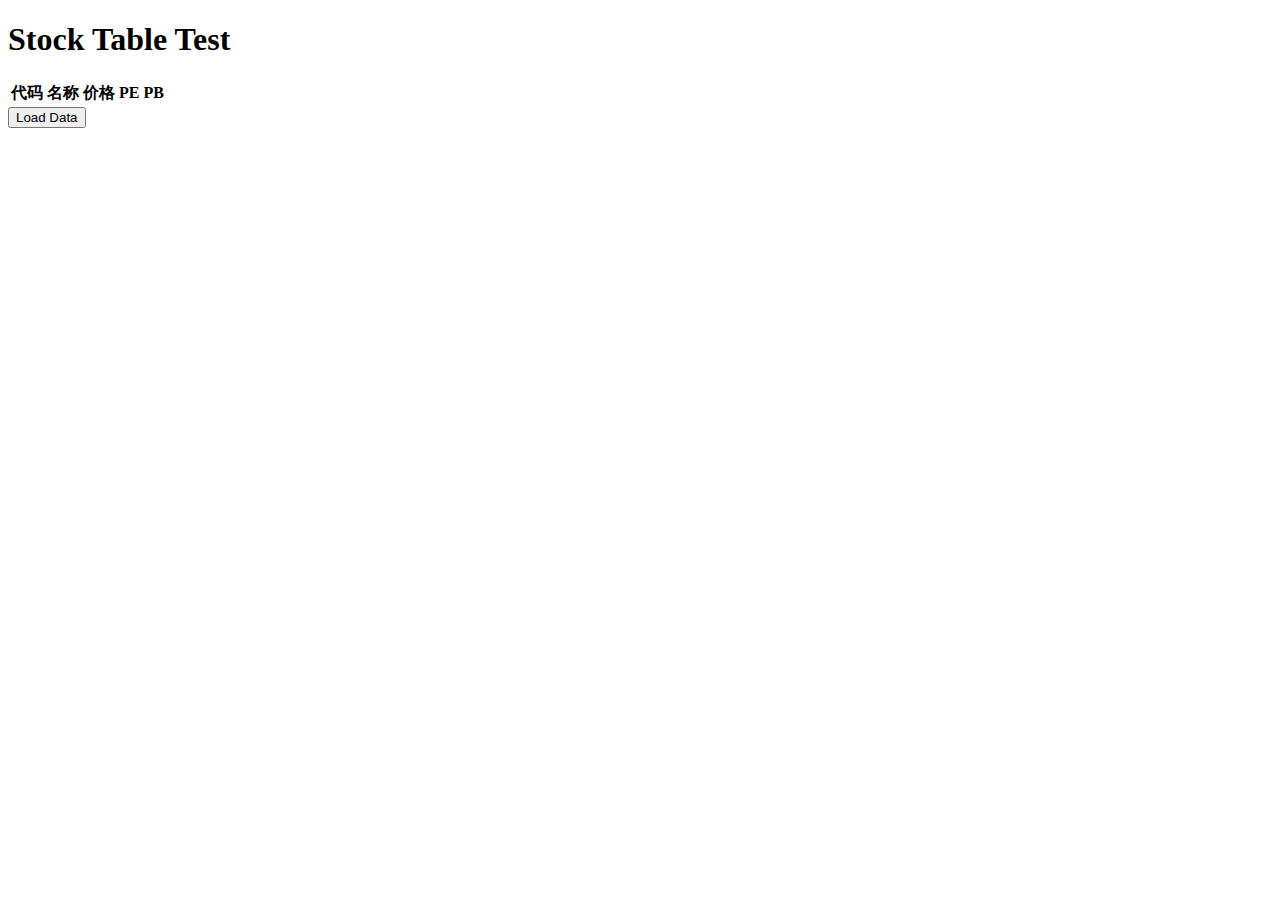
<file: test_table.html>
<!DOCTYPE html>
<html>
  <head>
    <title>Stock Table Test</title>
    <script src="https://code.jquery.com/jquery-3.6.0.min.js"></script>
    <script src="https://cdn.datatables.net/1.10.25/js/jquery.dataTables.min.js"></script>
    <link
      rel="stylesheet"
      href="https://cdn.datatables.net/1.10.25/css/jquery.dataTables.min.css"
    />
  </head>
  <body>
    <h1>Stock Table Test</h1>
    <table id="test-table" class="display">
      <thead>
        <tr>
          <th>代码</th>
          <th>名称</th>
          <th>价格</th>
          <th>PE</th>
          <th>PB</th>
        </tr>
      </thead>
    </table>

    <button onclick="loadData()">Load Data</button>

    <script>
      function formatNumber(num, decimals = 2) {
        if (
          num === null ||
          num === undefined ||
          typeof num !== "number" ||
          isNaN(num)
        ) {
          return "--";
        }
        return new Intl.NumberFormat("zh-CN", {
          minimumFractionDigits: decimals,
          maximumFractionDigits: decimals,
        }).format(num);
      }

      const table = $("#test-table").DataTable({
        columns: [
          { data: "code", title: "代码" },
          { data: "name", title: "名称" },
          {
            data: "price",
            title: "价格",
            render: function (data) {
              console.log("Price render:", data, typeof data);
              return formatNumber(data);
            },
          },
          {
            data: "pe",
            title: "PE",
            render: function (data) {
              console.log("PE render:", data, typeof data);
              return formatNumber(data, 1);
            },
          },
          {
            data: "pb",
            title: "PB",
            render: function (data) {
              console.log("PB render:", data, typeof data);
              return formatNumber(data, 1);
            },
          },
        ],
      });

      function loadData() {
        fetch("/api/v1/stocks/data?limit=3")
          .then((response) => response.json())
          .then((data) => {
            console.log("API response:", data);
            if (data.success && data.data) {
              console.log("Loading data into table:", data.data);
              table.clear().rows.add(data.data).draw();
            }
          })
          .catch((error) => {
            console.error("Error:", error);
          });
      }

      // Auto load data
      loadData();
    </script>
  </body>
</html>
</file>
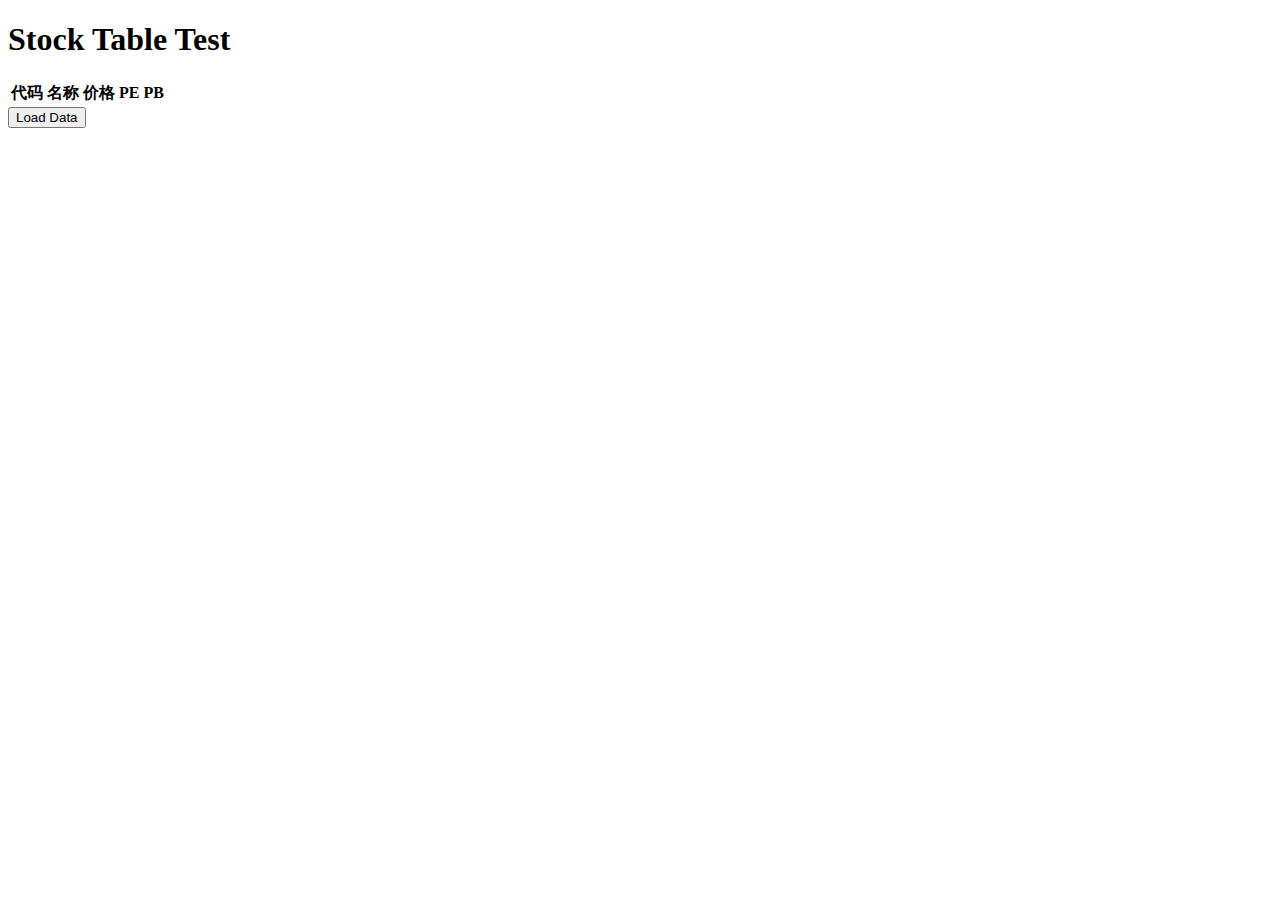
<file: webapp/static/test_table.html>
<!DOCTYPE html>
<html>
<head>
    <title>Stock Table Test</title>
    <script src="https://code.jquery.com/jquery-3.6.0.min.js"></script>
    <script src="https://cdn.datatables.net/1.10.25/js/jquery.dataTables.min.js"></script>
    <link rel="stylesheet" href="https://cdn.datatables.net/1.10.25/css/jquery.dataTables.min.css">
</head>
<body>
    <h1>Stock Table Test</h1>
    <table id="test-table" class="display">
        <thead>
            <tr>
                <th>代码</th>
                <th>名称</th>
                <th>价格</th>
                <th>PE</th>
                <th>PB</th>
            </tr>
        </thead>
    </table>

    <button onclick="loadData()">Load Data</button>

    <script>
        function formatNumber(num, decimals = 2) {
            if (num === null || num === undefined || typeof num !== "number" || isNaN(num)) {
                return "--";
            }
            return new Intl.NumberFormat("zh-CN", {
                minimumFractionDigits: decimals,
                maximumFractionDigits: decimals,
            }).format(num);
        }

        const table = $('#test-table').DataTable({
            columns: [
                { data: "code", title: "代码" },
                { data: "name", title: "名称" },
                { 
                    data: "price", 
                    title: "价格",
                    render: function(data) {
                        console.log("Price render:", data, typeof data);
                        return formatNumber(data);
                    }
                },
                { 
                    data: "pe", 
                    title: "PE",
                    render: function(data) {
                        console.log("PE render:", data, typeof data);
                        return formatNumber(data, 1);
                    }
                },
                { 
                    data: "pb", 
                    title: "PB",
                    render: function(data) {
                        console.log("PB render:", data, typeof data);
                        return formatNumber(data, 1);
                    }
                }
            ]
        });

        function loadData() {
            fetch('/api/v1/stocks/data?limit=3')
                .then(response => response.json())
                .then(data => {
                    console.log("API response:", data);
                    if (data.success && data.data) {
                        console.log("Loading data into table:", data.data);
                        table.clear().rows.add(data.data).draw();
                    }
                })
                .catch(error => {
                    console.error("Error:", error);
                });
        }

        // Auto load data
        loadData();
    </script>
</body>
</html>
</file>
